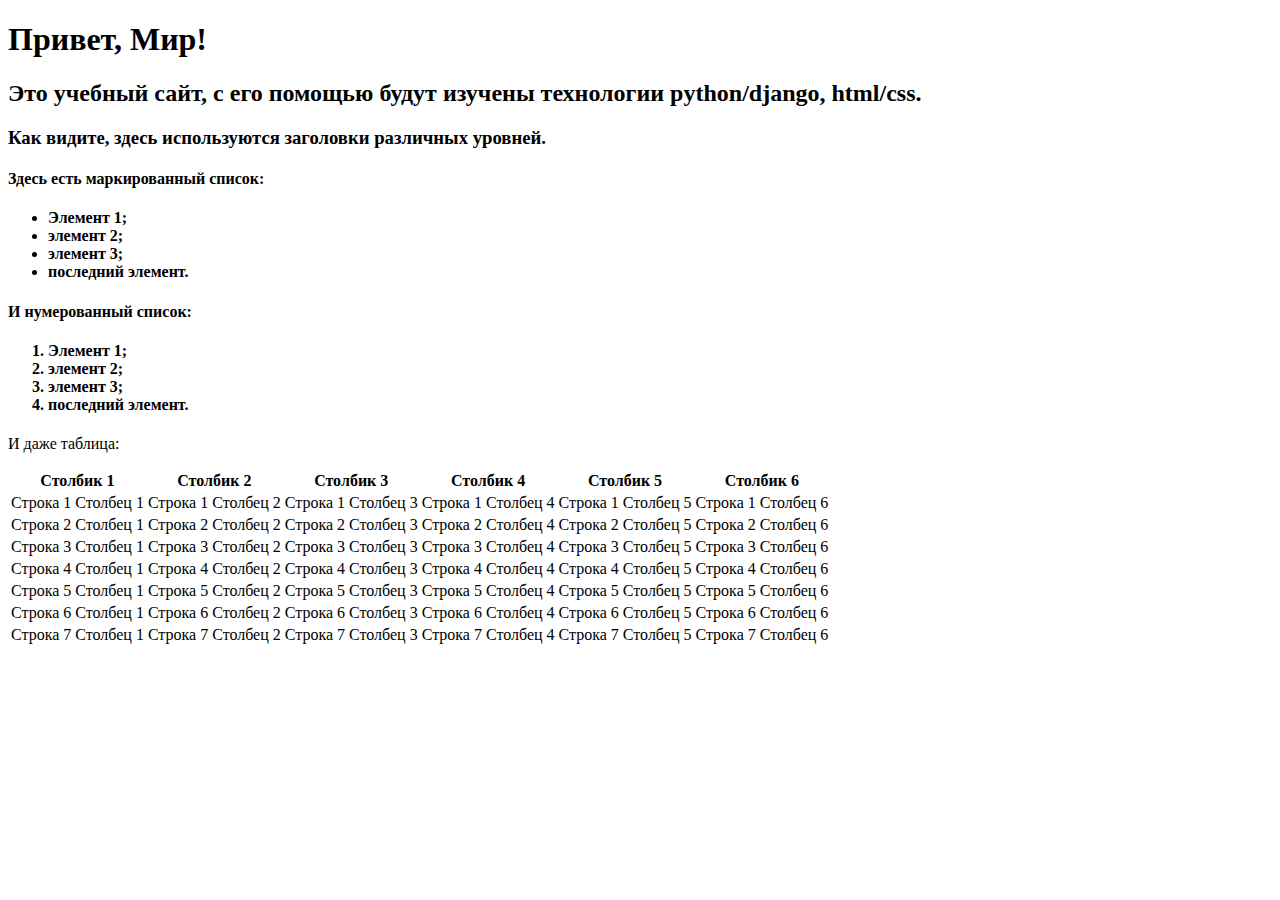
<file: 2 лаб/firstwebpage/flatpages/templates/index.html>
<!DOCTYPE html>
<html>
    <head>
        <title>Привет, Мир!</title>
    </head>
    <body>
        <h1>Привет, Мир!</h1>
        <h2>Это учебный сайт, с его помощью будут изучены технологии
            python/django, html/css.</h2>
        <h3>Как видите, здесь используются заголовки различных
            уровней.</h3>
        <h4> <p>Здесь есть маркированный список:</p> </h4>
        <h4>
		<ul>
            <li>Элемент 1;</li>
            <li>элемент 2;</li>
            <li>элемент 3;</li>
            <li>последний элемент.</li>
        </ul>
		</h4>
        <h4><p>И нумерованный список:</p></h4>
        <h4>
		<ol>
            <li>Элемент 1;</li>
            <li>элемент 2;</li>
            <li>элемент 3;</li>
            <li>последний элемент.</li>
        </ol>
		</h4>
        <p>И даже таблица:</p>
        <table style="border: none">
            <thead>
                <tr>
                    <th>Столбик 1</th>
                    <th>Столбик 2</th>
                    <th>Столбик 3</th>
                    <th>Столбик 4</th>
                    <th>Столбик 5</th>
                    <th>Столбик 6</th>
                </tr>
            </thead>
            <tr>
                <td>Строка 1 Столбец 1</td>
                <td>Строка 1 Столбец 2</td>
                <td>Строка 1 Столбец 3</td>
                <td>Строка 1 Столбец 4</td>
                <td>Строка 1 Столбец 5</td>
                <td>Строка 1 Столбец 6</td>
            </tr>
            <tr>
                <td>Строка 2 Столбец 1</td>
                <td>Строка 2 Столбец 2</td>
                <td>Строка 2 Столбец 3</td>
                <td>Строка 2 Столбец 4</td>
                <td>Строка 2 Столбец 5</td>
                <td>Строка 2 Столбец 6</td>
            </tr>
            <tr>
                <td>Строка 3 Столбец 1</td>
                <td>Строка 3 Столбец 2</td>
                <td>Строка 3 Столбец 3</td>
                <td>Строка 3 Столбец 4</td>
                <td>Строка 3 Столбец 5</td>
                <td>Строка 3 Столбец 6</td>
            </tr>
            <tr>
                <td>Строка 4 Столбец 1</td>
                <td>Строка 4 Столбец 2</td>
                <td>Строка 4 Столбец 3</td>
                <td>Строка 4 Столбец 4</td>
                <td>Строка 4 Столбец 5</td>
                <td>Строка 4 Столбец 6</td>
            </tr>
            <tr>
                <td>Строка 5 Столбец 1</td>
                <td>Строка 5 Столбец 2</td>
                <td>Строка 5 Столбец 3</td>
                <td>Строка 5 Столбец 4</td>
                <td>Строка 5 Столбец 5</td>
                <td>Строка 5 Столбец 6</td>
            </tr>
            <tr>
                <td>Строка 6 Столбец 1</td>
                <td>Строка 6 Столбец 2</td>
                <td>Строка 6 Столбец 3</td>
                <td>Строка 6 Столбец 4</td>
                <td>Строка 6 Столбец 5</td>
                <td>Строка 6 Столбец 6</td>
            </tr>
            <tr>
                <td>Строка 7 Столбец 1</td>
                <td>Строка 7 Столбец 2</td>
                <td>Строка 7 Столбец 3</td>
                <td>Строка 7 Столбец 4</td>
                <td>Строка 7 Столбец 5</td>
                <td>Строка 7 Столбец 6</td>
            </tr>
        </table>
    </body>
</html>
</file>
